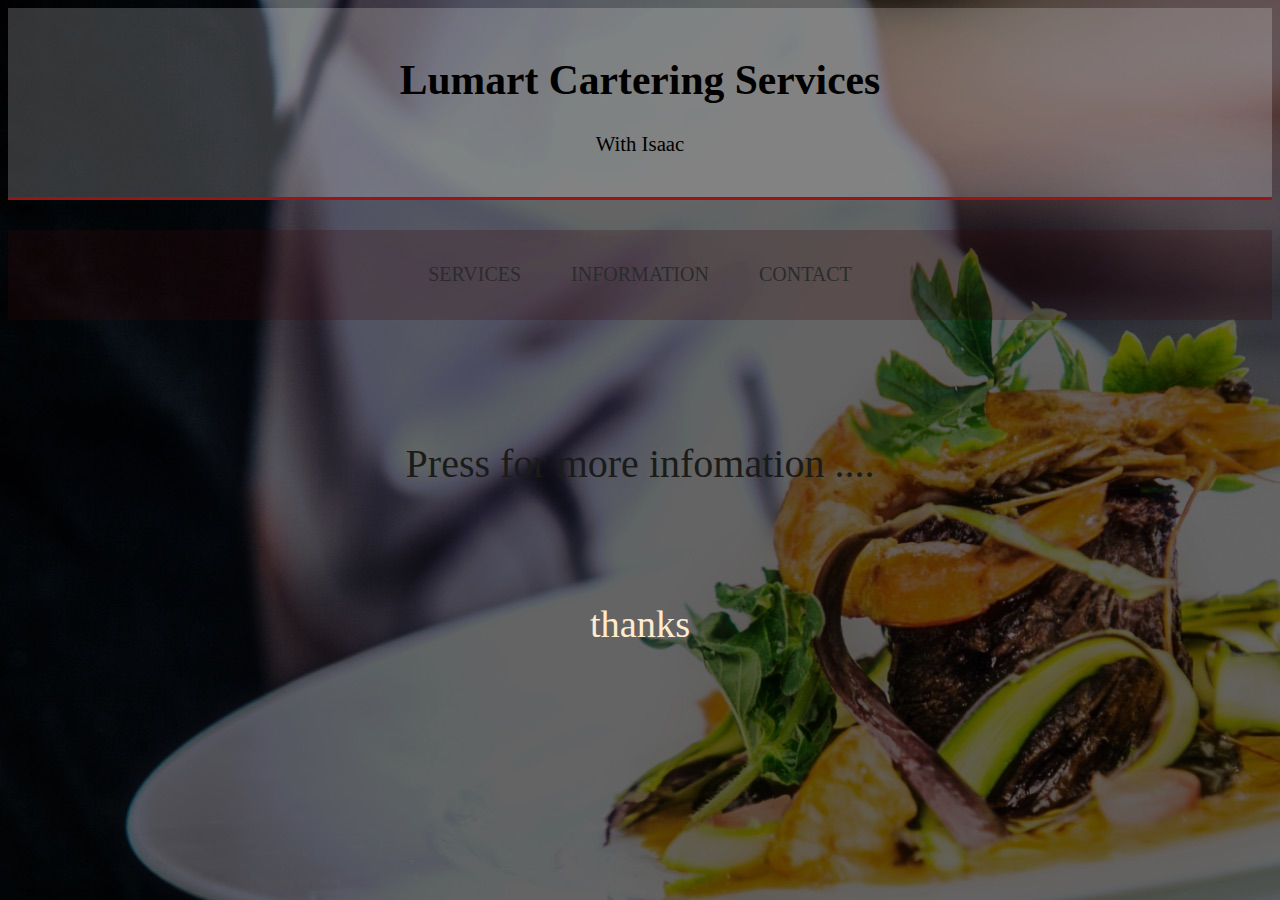
<file: index.html>
<!DOCTYPE html>
<html lang="en">
<head>
    <meta charset="UTF-8">
    <meta http-equiv="X-UA-Compatible" content="IE=edge">
    <meta name="viewport" content="width=device-width, initial-scale=1.0">
    <title>Lumart Cartering Services</title>
    <link rel="stylesheet" href="index.css">
</head>
<body>
	 <div class="header">
        <h1>Lumart Cartering Services</h1>
        <p>With Isaac</p>
    </div>

    <div class="container">


    </div>

<script>
     var number1 = 35;
    var number2 = '40';
   alert('My favorite number is'+number2)

const div = document.getElementsByClassName('container')
setInterval(function(){
    div [1].style. background-color = 'green','pink' 
},5000)
</script>
    <!-- <header>
        <h2>LUMART CARTERING SERVICES</h2>
    </header> -->

    <nav>
        <a href="sevices.html">services</a>
        <!-- <a href="">ABOUT</a> -->
        <a href="infotmartion.html">Information</a>
        <a href="contact.html">Contact</a>
    </nav>

    <main>
        <p><a href="">Press for more infomation ....</a></p>
    </main>
    
    <footer>
        thanks
    </footer>
    <!-- Code injected by live-server -->
<script type="text/javascript">
	// <![CDATA[  <-- For SVG support
	if ('WebSocket' in window) {
		(function () {
			function refreshCSS() {
				var sheets = [].slice.call(document.getElementsByTagName("link"));
				var head = document.getElementsByTagName("head")[0];
				for (var i = 0; i < sheets.length; ++i) {
					var elem = sheets[i];
					var parent = elem.parentElement || head;
					parent.removeChild(elem);
					var rel = elem.rel;
					if (elem.href && typeof rel != "string" || rel.length == 0 || rel.toLowerCase() == "stylesheet") {
						var url = elem.href.replace(/(&|\?)_cacheOverride=\d+/, '');
						elem.href = url + (url.indexOf('?') >= 0 ? '&' : '?') + '_cacheOverride=' + (new Date().valueOf());
					}
					parent.appendChild(elem);
				}
			}
			var protocol = window.location.protocol === 'http:' ? 'ws://' : 'wss://';
			var address = protocol + window.location.host + window.location.pathname + '/ws';
			var socket = new WebSocket(address);
			socket.onmessage = function (msg) {
				if (msg.data == 'reload') window.location.reload();
				else if (msg.data == 'refreshcss') refreshCSS();
			};
			if (sessionStorage && !sessionStorage.getItem('IsThisFirstTime_Log_From_LiveServer')) {
				console.log('Live reload enabled.');
				sessionStorage.setItem('IsThisFirstTime_Log_From_LiveServer', true);
			}
		})();
	}
	else {
		console.error('Upgrade your browser. This Browser is NOT supported WebSocket for Live-Reloading.');
	}
	// ]]>
</script>
</body>
</html>
</file>
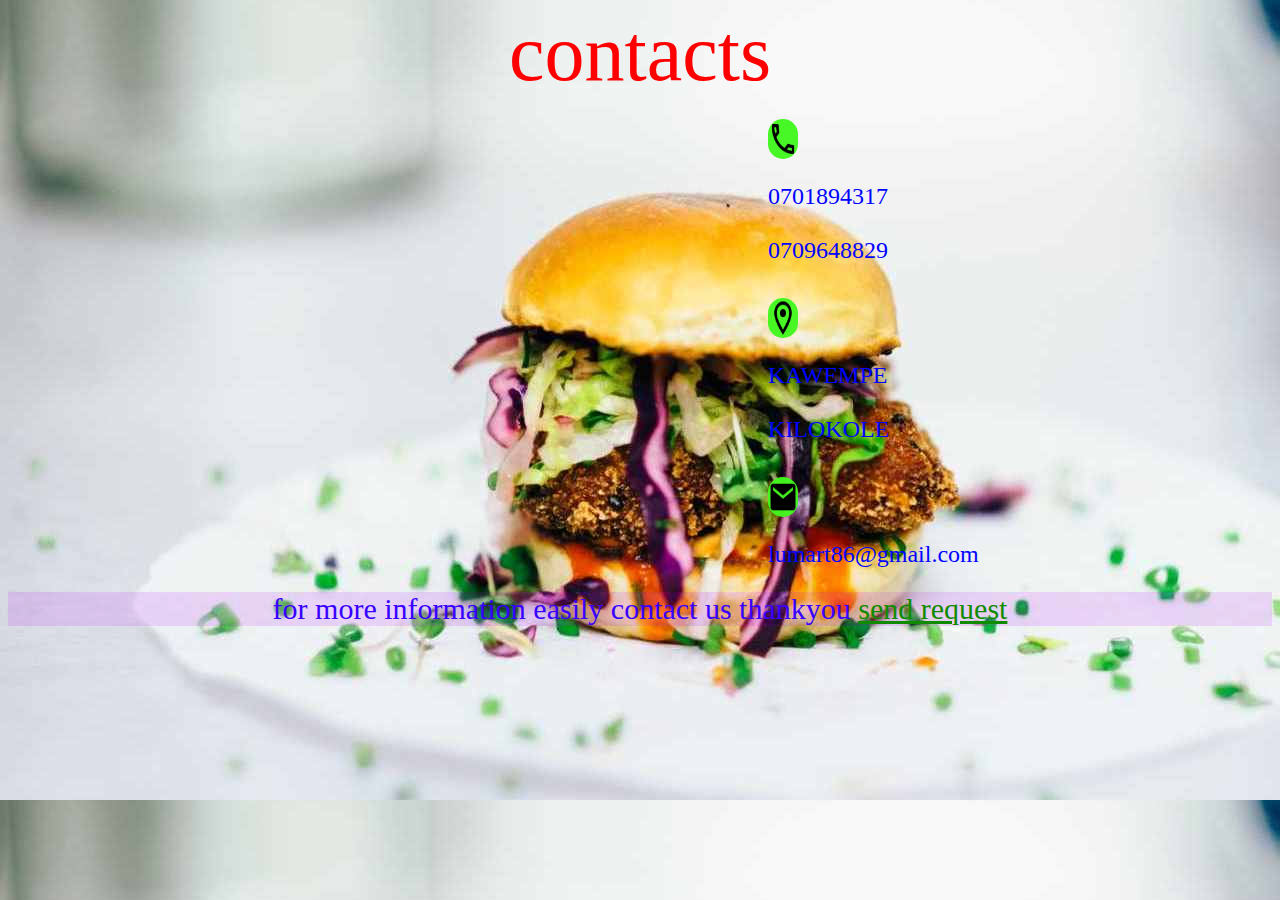
<file: contact.html>
<!DOCTYPE html>
<html lang="en">
<head>
    <meta charset="UTF-8">
    <meta name="viewport" content="width=device-width, initial-scale=1.0">
    <title>Document</title>
    <link rel="stylesheet" href="contact.css">
</head>
<body>
    <header>
        contacts
    </header>
    <div class="ho">  
          <div class="i">
             
        <img src="phone.png" alt=""><p>0701894317 <br> <br> 0709648829</p>


       <!-- <img src="location.png" alt=""> <p>kawempe</p>   -->
    </div> 
    <div class="i">
             
        <img src="location.png" alt=""><p>KAWEMPE <br> <br> KILOKOLE</p>
    </div>
    <div class="i">
        <img src="email.png" alt=""><p><lumart86@gmail class="com">lumart86@gmail.com</lumart86@gmail> </p>
    </div>

</div>
    <footer>
        for more information easily contact us    thankyou  
        <a href="signup.html">send request</a>
    </footer>
</body>
</html>
</file>
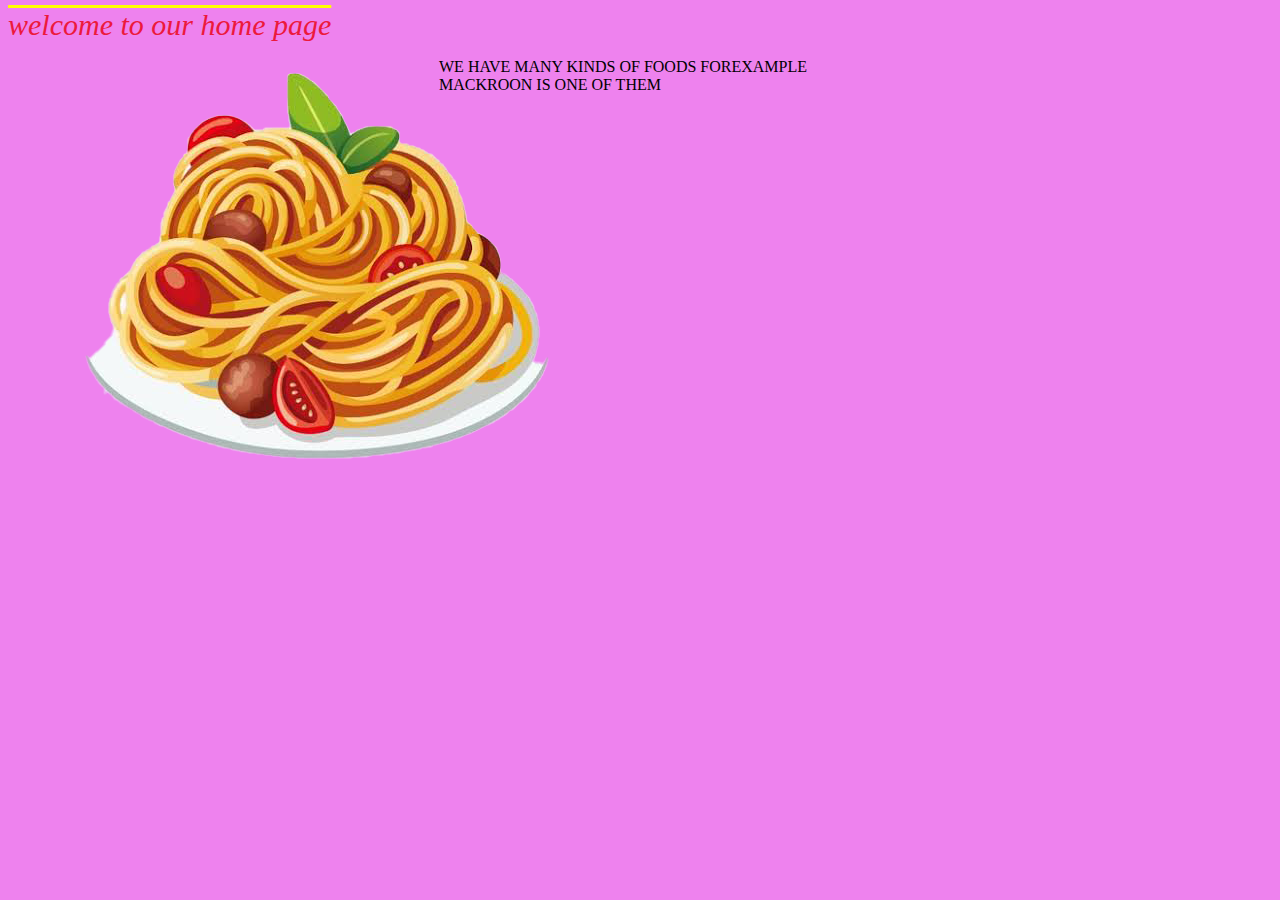
<file: home.html>
<!DOCTYPE html>
<html lang="en">
<head>
  <meta charset="UTF-8">
  <meta http-equiv="X-UA-Compatible" content="IE=edge">
  <meta name="viewport" content="width=device-width, initial-scale=1.0">
  <title>Document</title>
  <link rel="stylesheet" href="home.css">
</head>
<body>
    <header>
      welcome to our home page
    </header>
    <main>
      <!-- <p>I this page we have not yet inset the photos in this page  </p> -->
    </main>
    <div>
      <img src="back.png" alt=""><p>WE HAVE MANY KINDS OF FOODS FOREXAMPLE <br> MACKROON IS ONE OF THEM </p>
    </div>
</body>
</html>
</file>
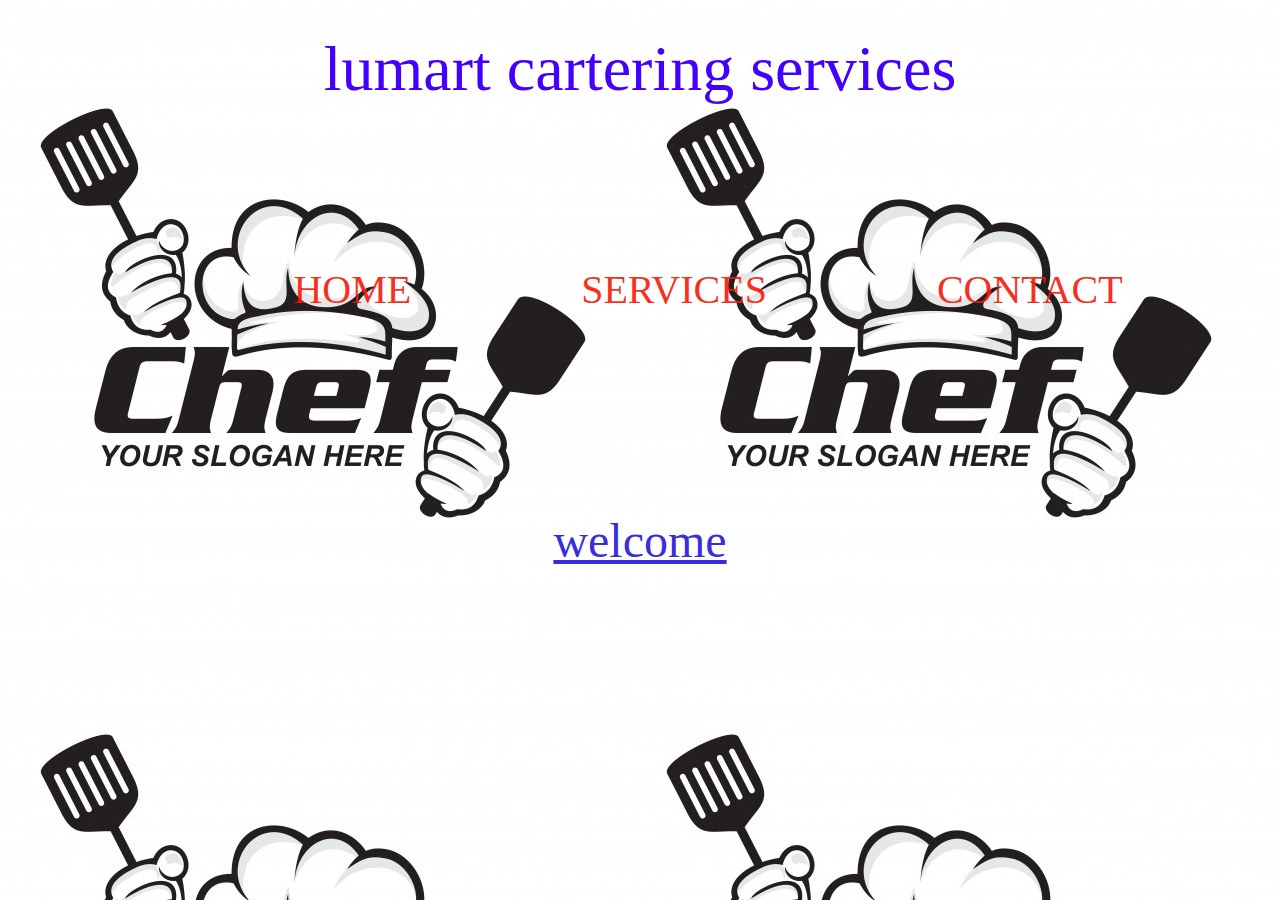
<file: lumart.html>
<!DOCTYPE html>
<html lang="en">
<head>
  <meta charset="UTF-8">
  <meta http-equiv="X-UA-Compatible" content="IE=edge">
  <meta name="viewport" content="width=device-width, initial-scale=1.0">
  <title>lumart</title>
  <link rel="stylesheet" href="lumart.css">
</head>
<body>
  <header>
    lumart cartering services
  </header>
  <nav>
    <a href="">Home</a>
    <a href="home.html">Services</a>
    <a href="">Contact</a>
  </nav>
  <footer>
    welcome
  </footer>
  <!-- <script>
    alert("wellcome to our web of cartering")
    // document.getElementById('dmo')
  </script> -->
</body>
</html>
</file>
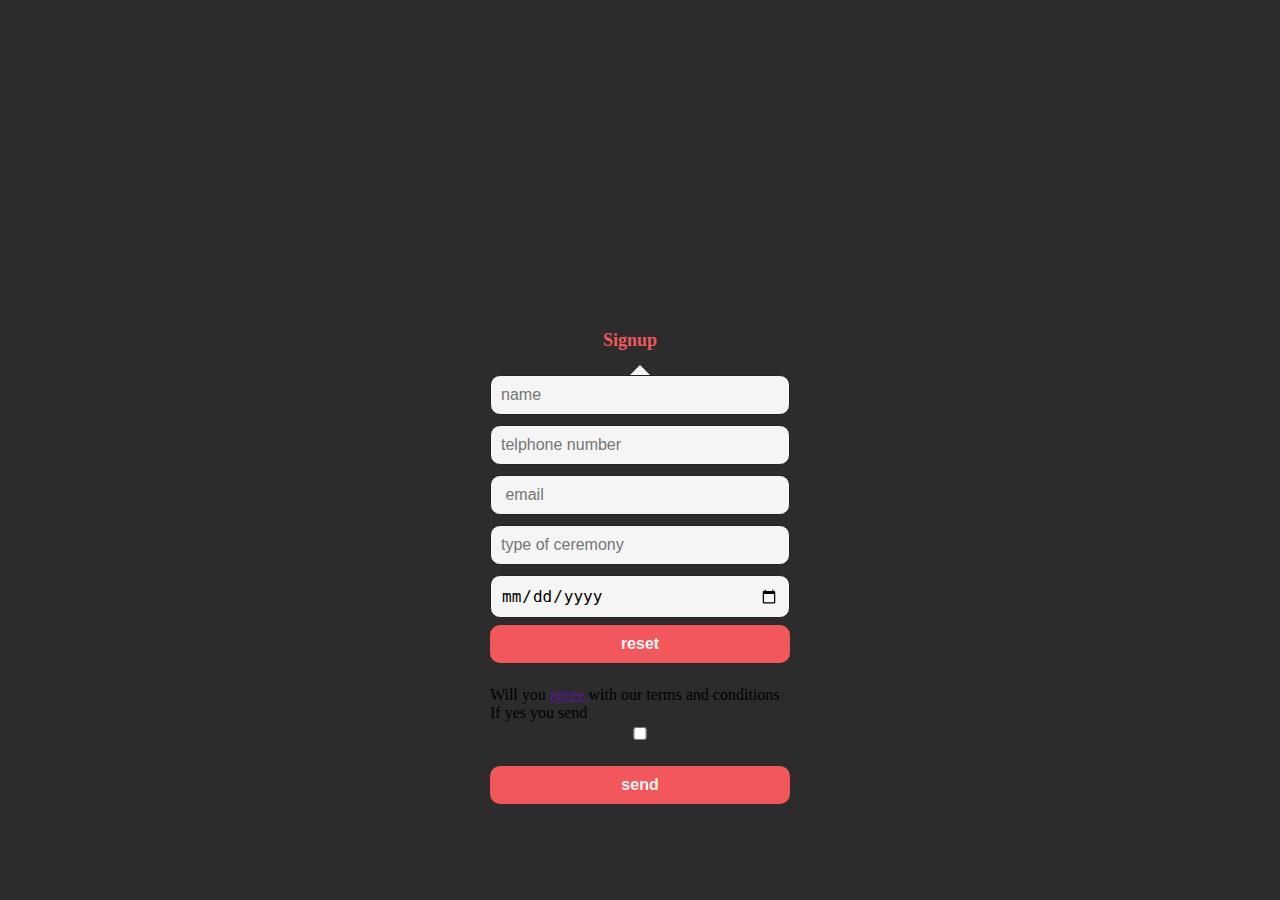
<file: signup.html>
<!DOCTYPE html>
<html lang="en">
<head>
    <meta charset="UTF-8">
    <meta name="viewport" content="width=device-width, initial-scale=1.0">
    <title>Document</title>
    <link rel="stylesheet" href="signcss.css">
    <script src="r.js"></script>
</head>
<body>
    <div class="form signup">
        <div class="form-header">
            <div class="show-signup">signup</div>

        </div>
        <div class="arrow"></div>
        <div class="form-elements">
            <div class="form-element">
                <input type="text" placeholder="name">
            </div>
            <div class="form-element">
                <input type="number" placeholder="telphone number">
            </div>
             <!-- <div>
                  <input type="checkbox" placeholder="6890">
             </div>               -->
            <div class="form-element">
                <input type="text" placeholder=" email">
            </div>
             <div class="form-element">
                 <!-- <button id="submit-btn">signup</button> -->
                <input type="text" placeholder="type of ceremony">
            </div>
             <div class="form-element">
                <input type="date" placeholder="your location">
            </div>
             <div class="form-element">
                 <button class="isaac">reset</button>
            </div><footer>
        <p>Will you <a href="">agree </a>with our terms and conditions If yes you send <input type="checkbox" name="" id=""></p>
    </footer>
            <div class="isaac">
                <button id="subumit-btn">send</button>
            </div>
        </div>
         
    </div>
   
</body>
</html>
</file>
<file: index.css>
body{
     animation: we 50s infinite;
   background-image: url(background-adare-restaurant.jpg);
    background-color: #df0f08;
}
@keyframes we{
    from{
        background-image: url(background-adare-restaurant.jpg);
    }
    to{
        background-image: url(i.jpg);
    }
}
header h2:hover{
    color: rgb(11, 51, 184);
}

header h2{
    /* background-size: 1px; 
    background-color: #f5f5dc;
    color: #f5f5dc;
    font-size: 60px;
    margin-right: auto;
    margin-left: auto;
    text-align: center;
    padding-top: 2ch;color: black; */
    font-size: 90px;
    font-weight: 500;
    text-align: center;
}
nav{
    height: 10vh;
    text-transform: uppercase;
    word-spacing: 5ch;
    color: #f5f5dc;
    font-size: 30px;
    text-decoration: none;
    display: flex;
    text-align: center;
    background-color: rgba(58, 8, 8, 0.247);
    justify-content: center;
    align-items: center;
/*     
    padding-top: 3ch;
    text-transform: uppercase;
    word-spacing: 5ch;
    color: #f5f5dc;
    font-size: 30px;
    text-decoration: none;
    display: flex;

    text-align: center;
    background-color: rgba(58, 8, 8, 0.247); */
}
nav a{
    padding: 10px 15px;
    text-decoration: none;
    color: #2c2c2c;
    transition: 0.60s;
    font-size: 20px;
    border-radius: 20px;
    margin: 10px;
    
    transition: .9s;
}
.a:hover{
    transform: scale(1.05);
}
nav a:hover{
   background-color: #000000;
    text-decoration: none;
    color: #fff000;
}
main{
    color: #ffffff;
    text-align: center;
    font-size: 40px;
    padding-top: 4ch;
}
main p a{
    text-decoration: none;
    color: #1b1b1a;
    cursor: pointer;
    transition: 0.3s;
}
main p a:hover{
    color: #d9ff0052;
}
footer{
    margin-top: 6ch;
    color: #ffebcd;                                                 
    text-align: center;
    
    font-size: 3vw;
}
footer:hover{
    color: orange;
}
@keyframes(
    ba
)
li{
    list-style: none;
    line-height: 2em;
    text-align: left;
}
.header{
    background: #f4f4f436;
    border-bottom: rgb(150, 21, 21) 3px solid;
    padding: 20px;
    font-size: 1.3em;
    border-top: red;
    text-align: center;
}
.container{
    width: 7px;
    margin: 30px auto;
}
</file>
<file: contact.css>
body{
    
    background-image: url(hamburger.jpg);
    animation:us 30s infinite;
}
@keyframes us{
    from{
        background-image:url(hamburger.jpg);
    }
    to{
        background-image: url(PicsArt_11-29-10.09.13.jpg);
    }
}
header{
    width: fit-content;
    font-size: 10ch;
    color: #ff0000;
    /* align-items: center; */
    /* text-align: center; */
    /* background-color: #000; */
    margin-left: auto;
    margin-right: auto;
}
a:hover{
    color: rgb(0, 0, 0);
    background-color: #00ff9d;
    border-radius: 20%;
}
a{
    color: rgb(16, 139, 0);
}
div{
    display: flex;
    /* background-color: rgba(0, 0, 0, 0.479); */
    /* width: fit-content; */
    margin-left: 1px;
    margin-top: 10px;
    padding-left: 10ch;
    /* padding: 10ch; */
    word-spacing: 500ch;
    /* word-break: break-all; */
    flex-direction: column;
}
p{
    color: rgb(0, 4, 255);
    font-size: 3ch;
    flex-direction: row-reverse;
    /* text-align: center; */
    /* margin-left: auto; */
    margin-right: auto;
    /* background-color: darkgoldenrod; */
}
p:hover{
    color: #ff0000;
    transition-duration: 40ms;
    text-shadow: blueviolet;
    background-color: rgba(11, 184, 40, 0.356);
    border-radius: 20px;
    /* border-width: fit-content; */
    
}
img{
    width: 30px;
    height: 40px;
    background-color: rgba(65, 247, 29, 0.959);
    border-radius: 40px;

    /* display: flex;  */
}
.i{
    /* background-color: #df9c9c54; */
    
    /* background-size: 1000px; */
    /* border-spacing: 40ch; */
    /* flex-direction: column-reverse; */
    /* font-size: 50px; */
    margin-left: 600px;
    width: fit-content;
    box-sizing: border-box;
}
.ho{
    margin-right: auto;
    margin-left: auto;
    
}
footer{
    color: #3700ff;
    font-size: 30px;
    text-align: center;
    background-color: rgba(183, 0, 255, 0.13);
}
</file>
<file: home.css>
body{
  background-color: violet;
  /* background-image: url(chef.jpg); */
}
header{
  font-style: oblique;
  font-size: 30px;
  text-decoration-line: overline;
  text-decoration-color: yellow;
  color: rgb(236, 25, 60);
}
div{
  display: flex;
  
}
p{
  margin-left: -200px;
}
</file>
<file: lumart.css>
*{
  scroll-behavior: smooth;
}

li{
  padding: 40ch;
}
body{
  background-image: url(chef.jpg);
  /* background-color: #1f0a0a; */
  /* background-repeat: no-repeat; */
  /* background; */
  animation: isaac 10s infinite;
}
@keyframes isaac{
  from{
    background-image: url(Harmburger_SIZED.jpg);
  }
  to{
    background-image: url(chef.jpg);
  }
}
header{
  font-size: 8ch;
  color: rgb(68, 0, 255);
  margin: 1ch;
  width: fit-content;
  /* align-content: center; */
  margin-left: auto;
  margin-right: auto;
}
nav{
  word-spacing: 8ch;
  /* background-size: 50px; */
  margin: 8ch;
  font-size: 5ch;
  width: fit-content;
  /* background-color: rgba(65, 225, 86, 0.308); */
  text-align: center;
  color: saddlebrown;
  margin-left: auto;
  margin-right: auto;
  text-transform: uppercase;
  /* background-color: #000000a8; */
  width: 70ch;

}
a{
  text-decoration: none;
  /* background-color: black; */
  color: rgba(250, 24, 8, 0.911);
}
a:hover{
  /* background-color: #1ce07456; */
  border-radius: 1ch;
  text-decoration: underline;
  /* text-decorationcolor: red ; */
  color: #fab300;
}
footer{
  font-size: 6ch;
  margin: 1ch;
  /* padding-bottom: 30px; */
  /* background-color: rgba(34, 139, 34, 0.5); */
  text-decoration: underline;
  text-align: center;
  transition: cubic-bezier(0.86, 0, 0.07, 1);
  color: rgba(45, 32, 224, 0.945);
  width: fit-content;
  margin-left: auto;
  margin-right: auto;
  margin-top: 200px;
  
}
  .example{
    text-decoration: none;



  }
</file>
<file: signcss.css>
body{
    background-color: #2c2c2c;
    font-family:"Raleway";
}
/* ::placeholder{
    color: rgb(247, 0, 255);
}
input{
    color: blue;
    background-color: chartreuse;
} */
.form{
    position: absolute;
    top: 50%;
    left: 50%;
    transform: translate(-50%,-50%);
    width: 300px;
    height: 250px;
    padding: 10px;
}
.form .form-header{
    height: 30px;
    display: flex;
    /* color: blue; */
    align-items: center;
    /* text-emphasis: none; */
    text-align: center;
}
.form .form-header > div {
    width:calc(100% / 3);
    color: #ddd;
    font-size: 18px;
    font-weight: 600;
    cursor: pointer;
}
.form.signup .form-header div.show-signup {
    color: #f1575b;
    padding: 90px;
    text-transform: capitalize;
}
.form.signin .form-header div.show-signin {
    color: #f1575b;
}
.form.reset .form-header div.show-reset {
    color: #f1575b;
}
.form .form-elements{
    margin-top: 15px;    
}
.form .form-elements .form-element {
    height: 50px;
    opacity:1;
    overflow: hidden;
    transition: 500ms ease-in-out;
}
.form .form-elements input {
    width: 100%;
    padding: 10px;
    font-size: 16px;
    margin:5px 0px;
    border-radius: 10px;
    box-sizing: border-box ;
    border:1px solid #222;
    background: #f5f5f5;
}
.form .form-elements button {
    width: 100%;
    padding: 10px;
    font-size: 16px;
    font-weight: 600;
    margin-top: 5px;
    border-radius: 10px;
    background: #f1575b;
    color: #f5f5f5;
    cursor: pointer;
    border: none;
    outline: none;
}
.form .arrow {
    position: absolute;
    top: 50px;
    widows: 0;
    height: 0;
    border-left: 10px solid transparent;
    border-right: 10px solid transparent;
    margin-left: 140px;
    /* text-transform: capitalize; */
    border-bottom: 10px solid #f5f5f5;
    /* border-left: 10px solid #f5f5f5; */
}
.form .signup .arrow{
    left: calc(calc(100% / 3) / 2);
}
.form .signin .arrow{
    left: calc(calc(100% / 3)+ calc(calc(100% / 3) / 2.2)) ;
}
.form .reset   .arrow{
    left: calc(calc(100% / 3)+ 2) + calc(calc(100% / 3) / 3) ;
}
.form.signin .form-elements > div:nth-child(3) {
    height: 0px;
    opacity: 0;
}
.form.signin .form-elements > div:nth-child(2)
.form.reset .form-elements > div:nth-child(3) {
    height: 0px;
    opacity: 0;
}
</file>
